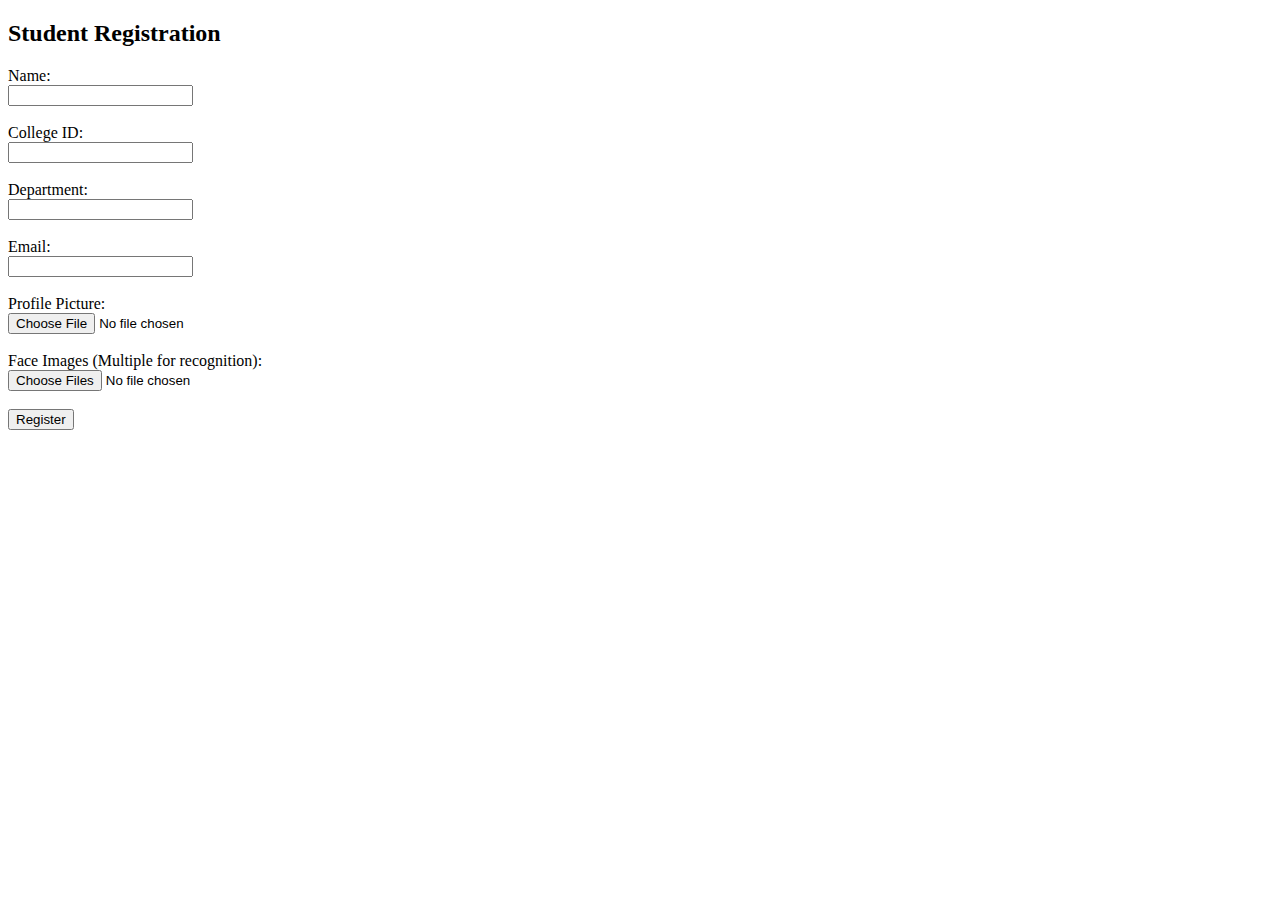
<file: templates/login.html>
<!DOCTYPE html>
<html lang="en">
<head>
    <meta charset="UTF-8">
    <title>Student Registration</title>
</head>
<body>
    <h2>Student Registration</h2>
    <form action="{{ url_for('register') }}" method="POST" enctype="multipart/form-data">
        <label>Name:</label><br>
        <input type="text" name="name" required><br><br>

        <label>College ID:</label><br>
        <input type="text" name="college_id" required><br><br>

        <label>Department:</label><br>
        <input type="text" name="department" required><br><br>

        <label>Email:</label><br>
        <input type="email" name="email" required><br><br>

        <label>Profile Picture:</label><br>
        <input type="file" name="profile_pic" accept="image/*" required><br><br>

        <label>Face Images (Multiple for recognition):</label><br>
        <input type="file" name="face_images" accept="image/*" multiple required><br><br>

        <input type="submit" value="Register">
    </form>
</body>
</html>
</file>
